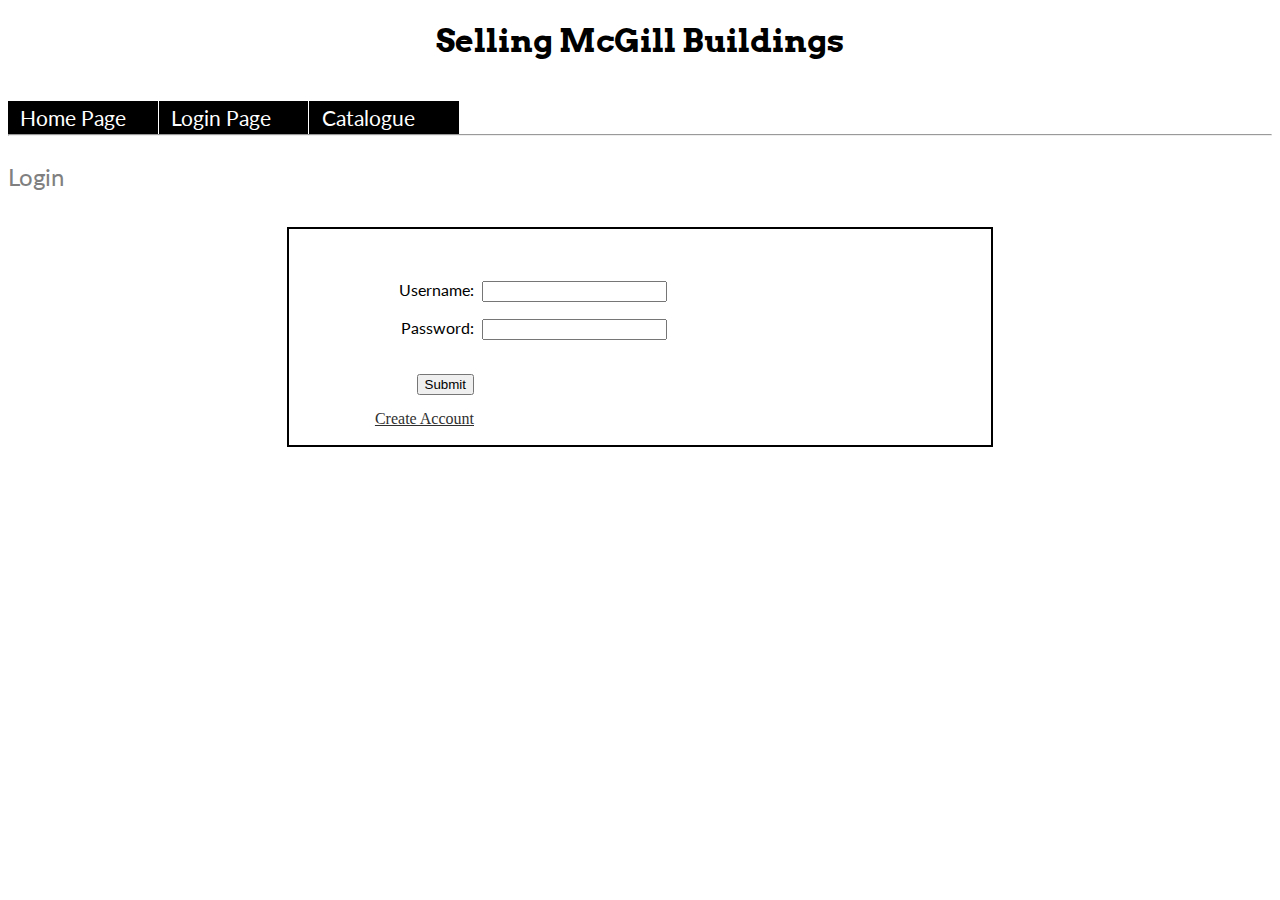
<file: login.html>
<!DOCTYPE html>
<html>

<head>
	<link rel="stylesheet" type="text/css" href="webstore.css">
	<link href='http://fonts.googleapis.com/css?family=Lato&subset=latin,latin-ext' rel='stylesheet' type='text/css'>
	<link href="http://fonts.googleapis.com/css?family=Arvo" rel="stylesheet" type="text/css">
	<title>Selling McGill Buildings</title>
</head>

<body>
	<h1 style="text-align:center">Selling McGill Buildings</h1>
	<br>

	<ul id="menu">
		<li class="menu-item"><a class="menu-url" href="index.html">Home Page</a></li>
		<li class="menu-item"><a class="menu-url" href="login.html">Login Page</a></li>
		<li class="menu-item"><a class="menu-url" href="catalogue.html">Catalogue</a></li>
	</ul>


	<hr>
	<br>
	<div class="current-page">
		Login
	</div>
	<br>
	<br>

	<div class="section">
		<form action="cgi-bin/login.cgi" method="post">
			<p>
				<label>Username: </label><input type="text" name="username" required>
			</p> 
			<p>
				<label>Password: </label><input type="password" name="password" required>
			</p>
			<br>
			<label><input type="submit" value="Submit"></label>
			<br><br>
			<!-- <label><a id="register-button" href="register.html">Create Account</a></label> -->
			<label><a href="register.html" style="color: #303030">Create Account</a></label>
		</form>
	</div>


</body>
</html>
</file>
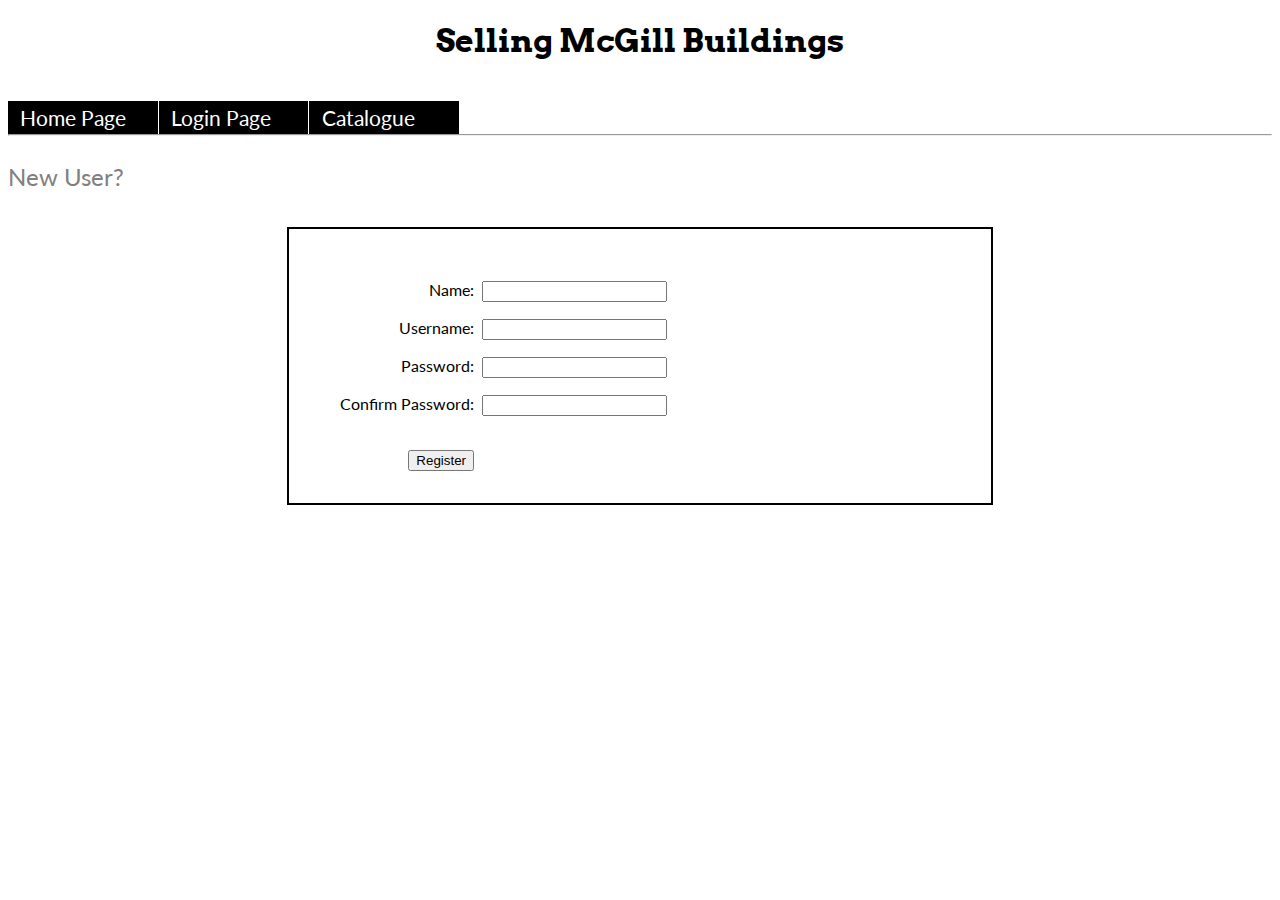
<file: register.html>
<!DOCTYPE html>
<html>

<head>
	<link rel="stylesheet" type="text/css" href="webstore.css">
	<link href='http://fonts.googleapis.com/css?family=Lato&subset=latin,latin-ext' rel='stylesheet' type='text/css'>
	<link href="http://fonts.googleapis.com/css?family=Arvo" rel="stylesheet" type="text/css">
	<title>Selling McGill Buildings</title>
</head>

<body>
	<h1 style="text-align:center">Selling McGill Buildings</h1>
	<br>

	<ul id="menu">
		<li class="menu-item"><a class="menu-url" href="index.html">Home Page</a></li>
		<li class="menu-item"><a class="menu-url" href="login.html">Login Page</a></li>
		<li class="menu-item"><a class="menu-url" href="catalogue.html">Catalogue</a></li>
	</ul>

	
	<hr>
	<br>
	<div class="current-page">
		New User?
	</div>
	<br>
	<br>

	<div class="section">
		<form action="register.pl" method="post">
			<p>
				<label>Name: </label><input type="text" name="name" required>
			</p>
			<p>
				<label>Username: </label><input type="text" name="username" required>
			</p>
			<p>
				<label>Password: </label><input type="password" name="password1" required>
			</p>
			<p>
				<label>Confirm Password: </label><input type="password" name="password2" required>
			</p>
			<br>
			<label><input type="submit" value="Register"></label>
			<br>
		</form>
	</div>
	
</body>
</file>
<file: webstore.css>
.catalogue-item {
	width: 50%;
	margin: 0 auto;
	border: 1px solid black ;
	padding: 17px;
}

/*.cat-image {
	display: inline-block;
    margin-left: auto;
    margin-right: auto
}*/
h1 {
	text-align: center;
	font-family: 'Arvo', serif;
}

h2 {
	text-align: left;
	font-family: 'Arvo', serif;
}

p {
	font-family: 'Lato', serif;
}

#circle { 
	border-radius:50% 50% 50% 50%;
	width:300px;
	height:300px;
	display: block;
    margin-left: auto;
    margin-right: auto
}

#introduction1 {
	font-size: 1.25em;
	width: 50%;
	margin: 0 auto;
	border: 1px solid black ;
	padding: 17px;
}
#introduction2 {
	font-size: 1.2em;
	width: 50%;
	margin: 0 auto;
}
.page-footer-hr {
	width: 65%;
	margin: 0 auto;
}

/* the actual CSS to make them evenly spaced: */
#container {
	display: flex;
	justify-content: space-between;
}

#menu {
	float: left;
	width: 100%;
	padding: 0;
	margin: 0;
	list-style-type: none;
}

.menu-url {
	font-size: 1.3em;
	float: left;
	width: 6em;
	text-decoration: none;
	color: white;
	background-color: black;
	padding: 0.2em 0.6em;
	border-right: 1px solid white;
}

.menu-url:hover {
	background-color: grey;
}

.menu-item {
	display: inline;
	font-family: 'Lato', serif;
}

#register-button {
	-moz-appearance: button;
	-ms-appearance: button;
	-o-appearance: button;
	-webkit-appearance: button;
	appearance: button;
	text-decoration: none;
	font-family: 'Lato', serif;
	color: #000;
	padding: 0.2em 0.2em;
}

label {
	float: left;
	width: 150px;
	text-align: right;
	margin-right: 0.5em;
}

.current-page {
	font-size: 1.5em;
	color: grey;
	font-family: 'Lato', serif;
}

/*.catalogue {
	font-size: 1.5em;
	color: grey;
	font-family: 'Lato', serif;
}*/

.section {
	border: 2px solid;
	/*border-radius: 20px; if we want to make it rounded*/
	padding: 35px;

	width: 50%;
	margin: 0 auto;
}

/*.round-image {
	border: 5px solid black;
	}*/

/*#container div:first-child {
	border-left: 0;
	padding:1px;
	border:1px solid #021a40;
}

#container div:last-child {
	border-right: 0;
	padding:1px;
	border:1px solid #021a40;
	}*/
</file>
